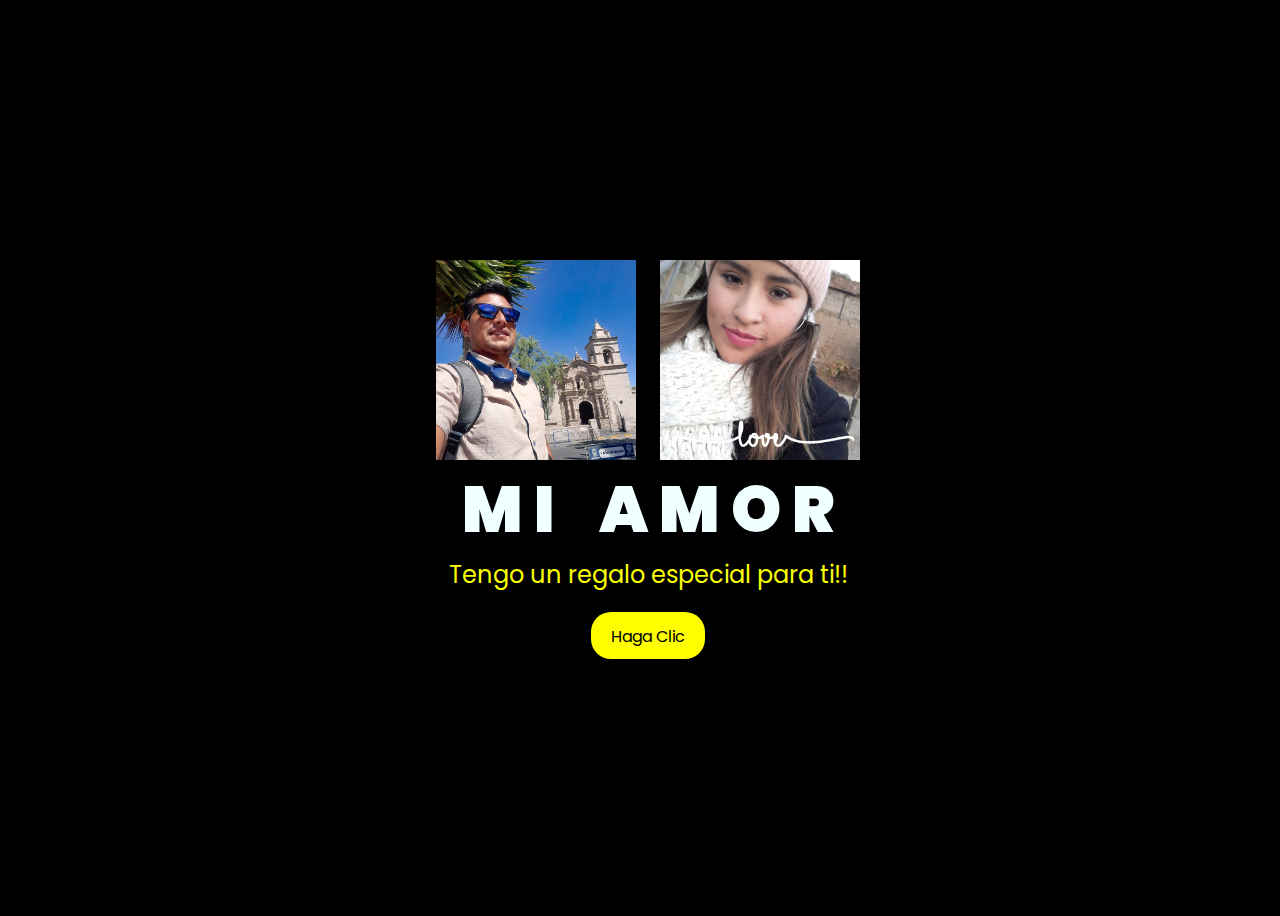
<file: index.html>
<!DOCTYPE html>
<html lang="en">
<head>
    <meta charset="UTF-8">
    <meta http-equiv="X-UA-Compatible" content="IE=edge">
    <meta name="viewport" content="width=device-width, initial-scale=1.0">
    <link rel="stylesheet" href="css/style.css">
    <link rel="icon" href="img/flowers.png" type="image/x-icon">
    <title>FLORES</title>
</head>
<body>
    <div class="image-container">
        <img src="img/robertphoto.jpg" alt="Imagen 1">
        <img src="img/haymephoto.jpg" alt="Imagen 2">
    </div>
    <div class="greetings">
        <span>M</span>
        <span>I</span>
        <span>_</span>
        <span>A</span>
        <span>M</span>
        <span>O</span>
        <span>R</span>
    </div>
    <div class="greetings">
        <span></span>
        <span></span>
        <span></span>
        <span></span>
        <span></span>
        <span></span>
    </div>
    <div class="description">
        <span>Tengo un regalo especial para ti!!</span>
    </div>
    <div class="button">
        <button>
            <a href="principal.html">Haga Clic</a>
        </button>
        
    </div>
    <script>
        const spans = document.querySelectorAll("span");
        spans.forEach(span => {
            if (span.textContent === "_") {
                span.innerHTML = "&nbsp;&nbsp;"; // Doble espacio con entidad HTML
            }
        });
    </script>
    <style>
        /* Estilos para el div que contiene las imágenes */
        .image-container {
            display: flex; /* Para mostrar las imágenes una al lado de la otra */
            justify-content: center; /* Centra las imágenes horizontalmente */
            gap: 20px; /* Espacio entre las imágenes */
        }
        .image-container img {
            max-width: 200px; /* Asegura que las imágenes no superen el tamaño del contenedor */
            height: auto; /* Mantiene la proporción de las imágenes */
            border: 2px solid #000; /* Borde opcional para las imágenes */
        }
    </style>
</body>
</html>
</file>
<file: css/style.css>
@import url('https://fonts.googleapis.com/css2?family=Poppins:ital,wght@0,500;1,900&display=swap');
*{
    font-family: 'Poppins',cursive;
}
body{
    color: azure;
    width: 100%;
    height: 100vh;
    display: flex;
    flex-direction: column;
    align-items: center;
    justify-content: center;
    background-color: black;
}
.greetings{
    font-size: 4rem;
    font-weight: 900;
}
.greetings > span{
    animation: glow 2.5s ease-in-out infinite;
}
@keyframes glow{
    0%, 100%{
        color: #fff;
        text-shadow: 0 0 12px #fbff00, 0 0 50px #fbff00, 0 0 100px #fbff00;
    }
    10%, 90%{
        color: #696565;
        text-shadow: none;
    }
}
.greetings > span:nth-child(2){
    animation-delay: .2s ;
}
.greetings > span:nth-child(3){
    animation-delay: .4s ;
}
.greetings > span:nth-child(4){
    animation-delay: .6s;
}
.greetings > span:nth-child(5){
    animation-delay: .8s;
}

.description{
    font-size: 1.5rem;
    margin-bottom: 20px;
}

.button a{
    text-decoration: none;
    font-size: 1rem;
    color: #111;
}

@media screen and (max-width:574px){
    .greetings{
        display: block;
        font-size: 3rem;
        font-weight: 500;
        text-align: center;
    }
    .description{
        font-size: 1rem;
    }
    
    .button a{
        font-size: .5rem;
    }
}

.description{
    color: #fbff00;
}

/* Estilo para el botón */
.button button {
    background-color: yellow; /* Fondo amarillo */
    border: none; /* Sin bordes */
    padding: 10px 20px; /* Ajusta el relleno según tu preferencia */
    font-size: 18px; /* Tamaño de fuente */
    cursor: pointer;
    position: relative; /* Necesario para el resplandor */
    border-radius: 20px; /* Esquinas redondeadas */
    transition: background-color 0.3s ease-in-out; /* Transición suave para el color de fondo */
  }
  
  /* Estilo para el enlace dentro del botón */
  .button button a {
    text-decoration: none; /* Elimina el subrayado del enlace */
    color: inherit; /* Hereda el color del texto del botón */
  }
  
  /* Efecto de resplandor al pasar el cursor sobre el botón */
  .button button:hover {
    background-color: orange; /* Cambia el color de fondo al pasar el mouse a naranja */
    box-shadow: 0 0 10px yellow, 0 0 20px yellow, 0 0 30px yellow; /* Efecto de resplandor amarillo */
  }
</file>
